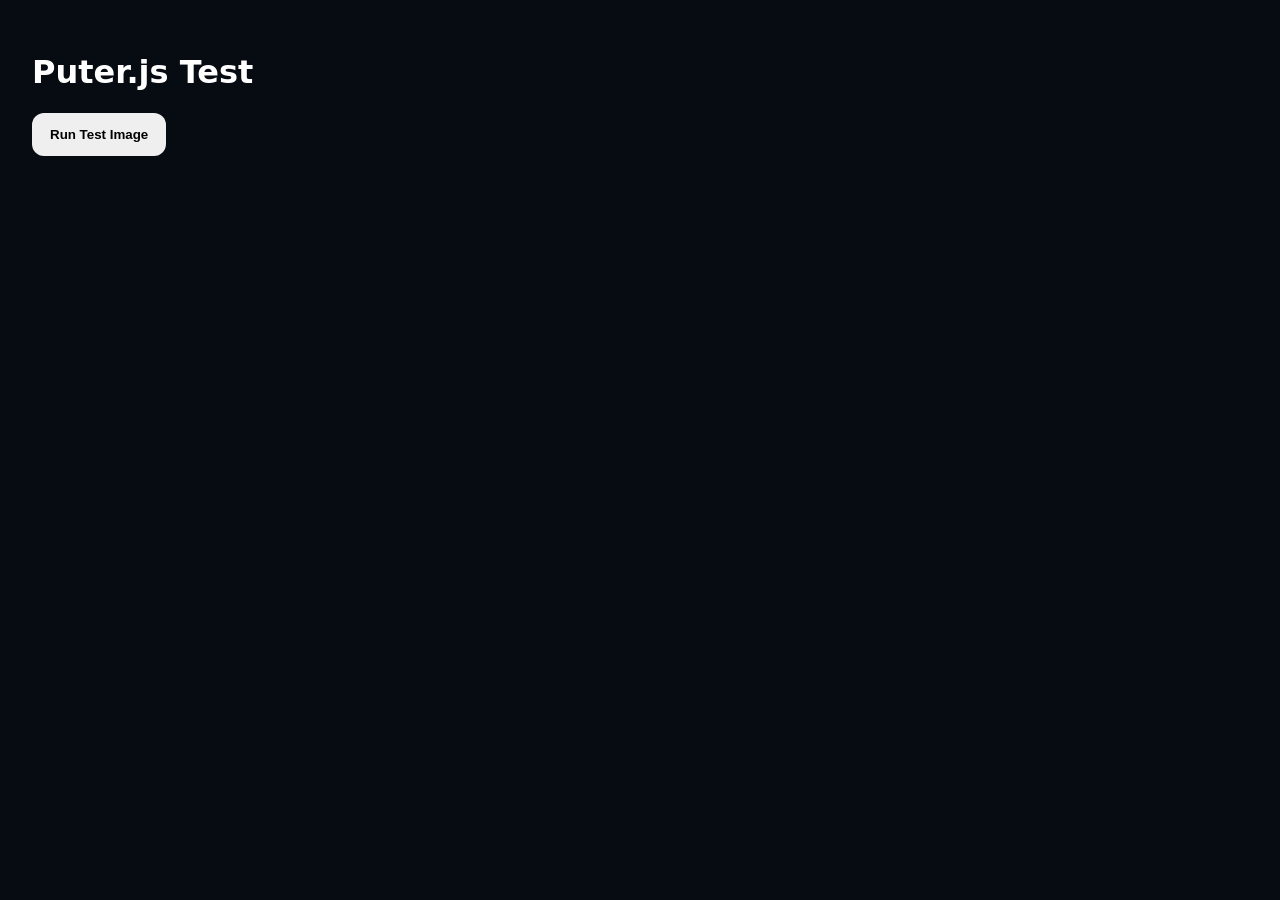
<file: test-puter.html>
<!doctype html>
<html>
<head>
  <meta charset="utf-8" />
  <meta name="viewport" content="width=device-width, initial-scale=1" />
  <title>Puter Test</title>
  <script src="https://js.puter.com/v2/"></script>
  <style>body{font-family:system-ui;padding:24px;background:#070b12;color:#fff}button{padding:14px 18px;border-radius:12px;border:0;font-weight:800}#log{white-space:pre-wrap;margin-top:16px;color:#cbd5e1}img{max-width:100%;margin-top:20px;border-radius:16px}</style>
</head>
<body>
  <h1>Puter.js Test</h1>
  <button onclick="runTest()">Run Test Image</button>
  <div id="log"></div>
  <script>
    const log = (m) => document.getElementById('log').textContent += m + '
';
    async function runTest(){
      try{
        log('Checking Puter...');
        if(!window.puter || !puter.ai || !puter.ai.txt2img){ throw new Error('Puter.js not loaded'); }
        log('Generating test image...');
        const img = await puter.ai.txt2img('A tiny orange star on a dark background', {model:'gpt-image-1-mini', quality:'low', test_mode:true});
        document.body.appendChild(img);
        log('Success ✅');
      }catch(e){ log('Error: ' + (e.message || e)); }
    }
  </script>
</body>
</html>
</file>
